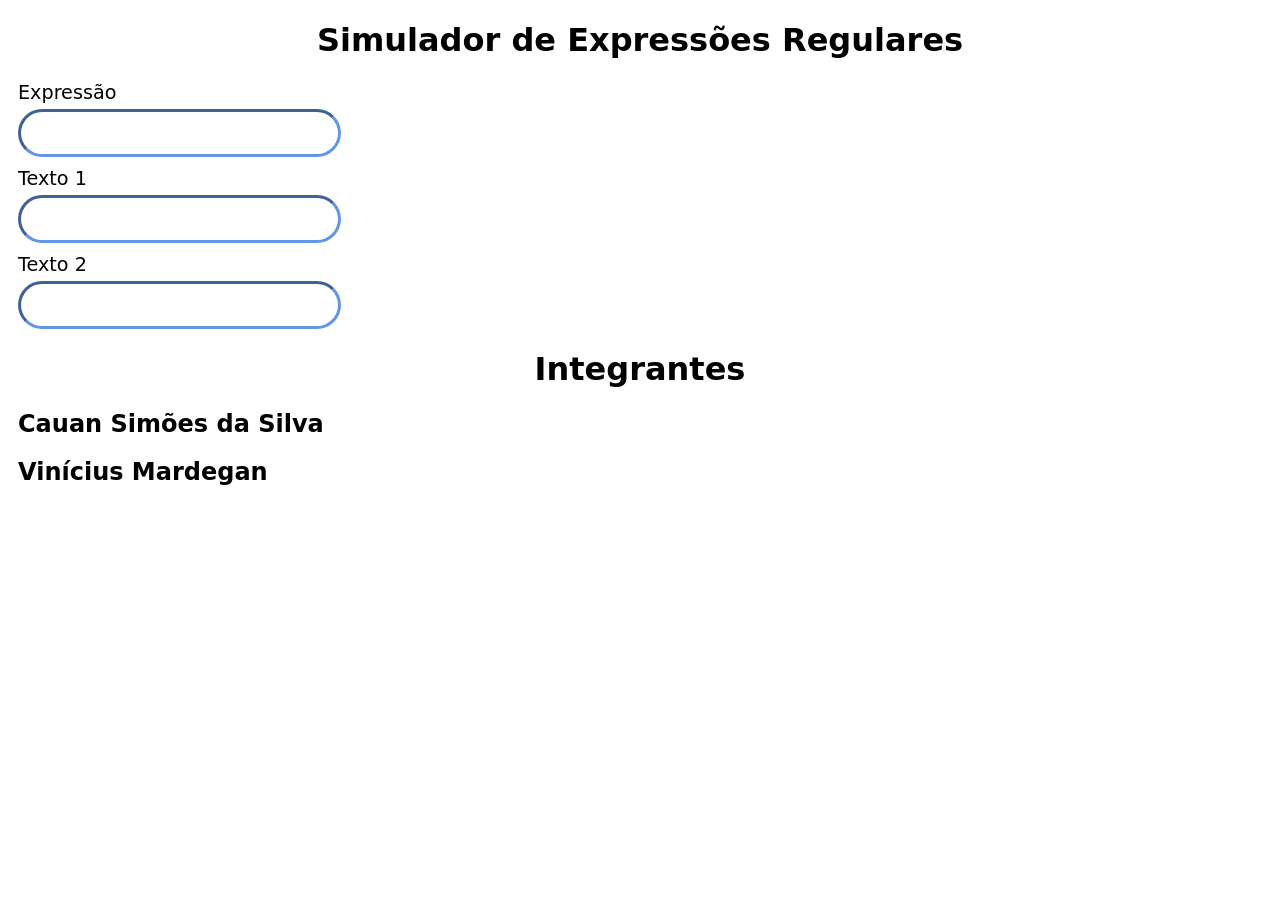
<file: Expressoes_Regulares/index.html>
<!DOCTYPE html>
<html lang="en">
<head>
    <meta charset="UTF-8">
    <meta name="viewport" content="width=device-width, initial-scale=1.0">
    <script src="script.js"></script>
    <link rel="stylesheet" href="style.css">
    <title>Document</title>
</head>
<body>
    <div class="principal-container">
        <h1>Simulador de Expressões Regulares</h1>
        <div class="txt-container">
            <label>Expressão</label>
            <br>
            <input type="text" id="expressao" onkeyup="testarRegex()">
        </div>

        <div class="txt-container">
            <label>Texto 1</label>
            <br>
            <input type="text" id="texto1" onkeyup="testarRegex()">
        </div>

        <div class="txt-container">
            <label>Texto 2</label>
            <br>
            <input type="text" id="texto2" onkeyup="testarRegex()">
        </div>

        <div class="txt-container">
            <h1>Integrantes</h1>
            <h2>Cauan Simões da Silva</h2>
            <h2>Vinícius Mardegan</h2>
        </div>
    </div>
</body>
</html>
</file>
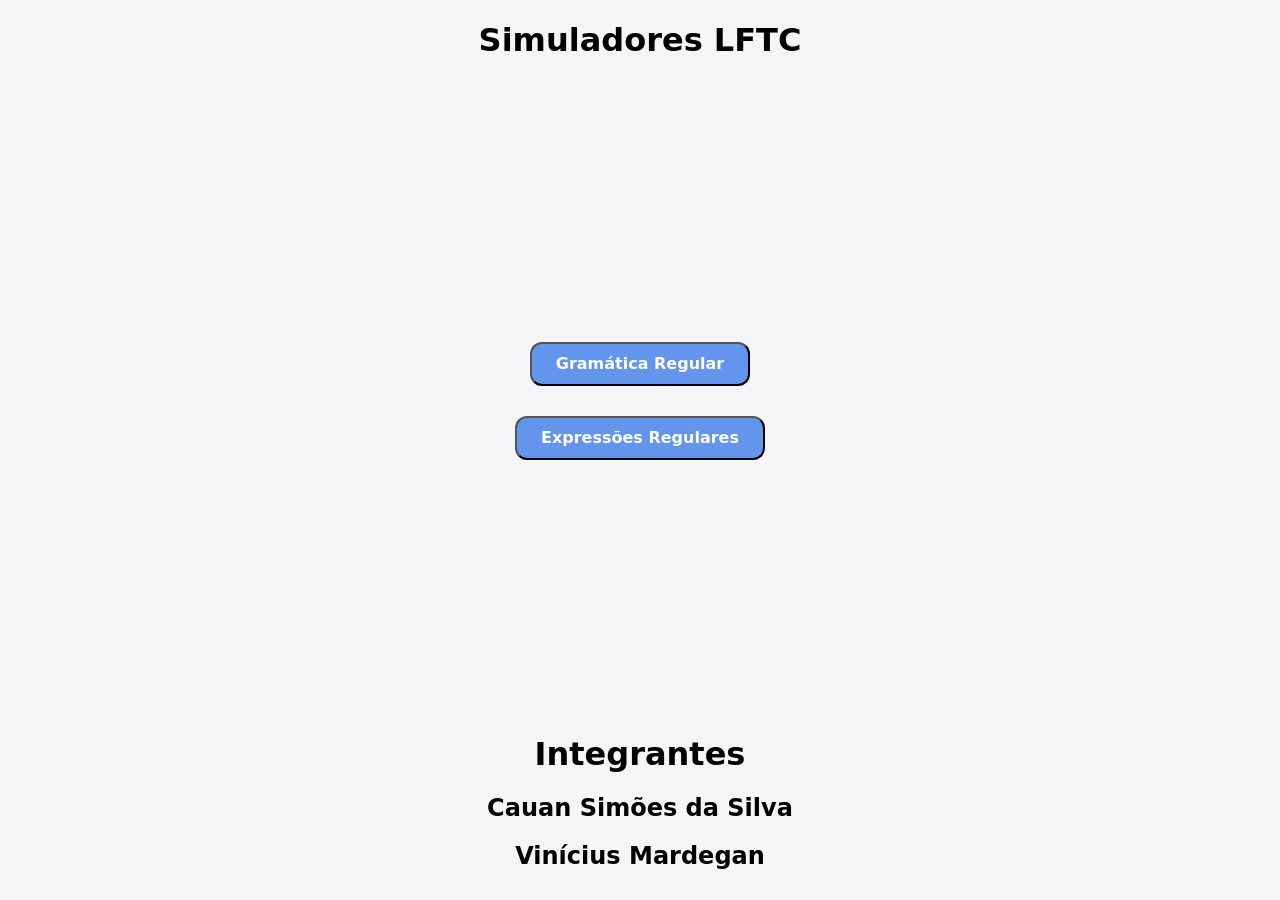
<file: Gramatica_Regular/index.html>
<!DOCTYPE html>
<html lang="en">

<head>
    <meta charset="UTF-8">
    <meta name="viewport" content="width=device-width, initial-scale=1.0">
    <link rel="stylesheet" href="style.css">
    <title>Simulador LFTC</title>
</head>

<body>
    <h1 class="title">Simuladores LFTC</h1>
    <div class="principal-container">
        <div class="txt-container">
            <button onclick="window.location.href='GramaticaRegular.html'">
                Gramática Regular
            </button>
        </div>
        <div class="txt-container">
            <button onclick="window.location.href='ExpressoesRegulares.html'">
                Expressões Regulares
            </button>
        </div>

        <div class="txt-container-integrantes">
            <h1>Integrantes</h1>
            <h2>Cauan Simões da Silva</h2>
            <h2>Vinícius Mardegan</h2>
        </div>
    </div>
</body>

</html>
</file>
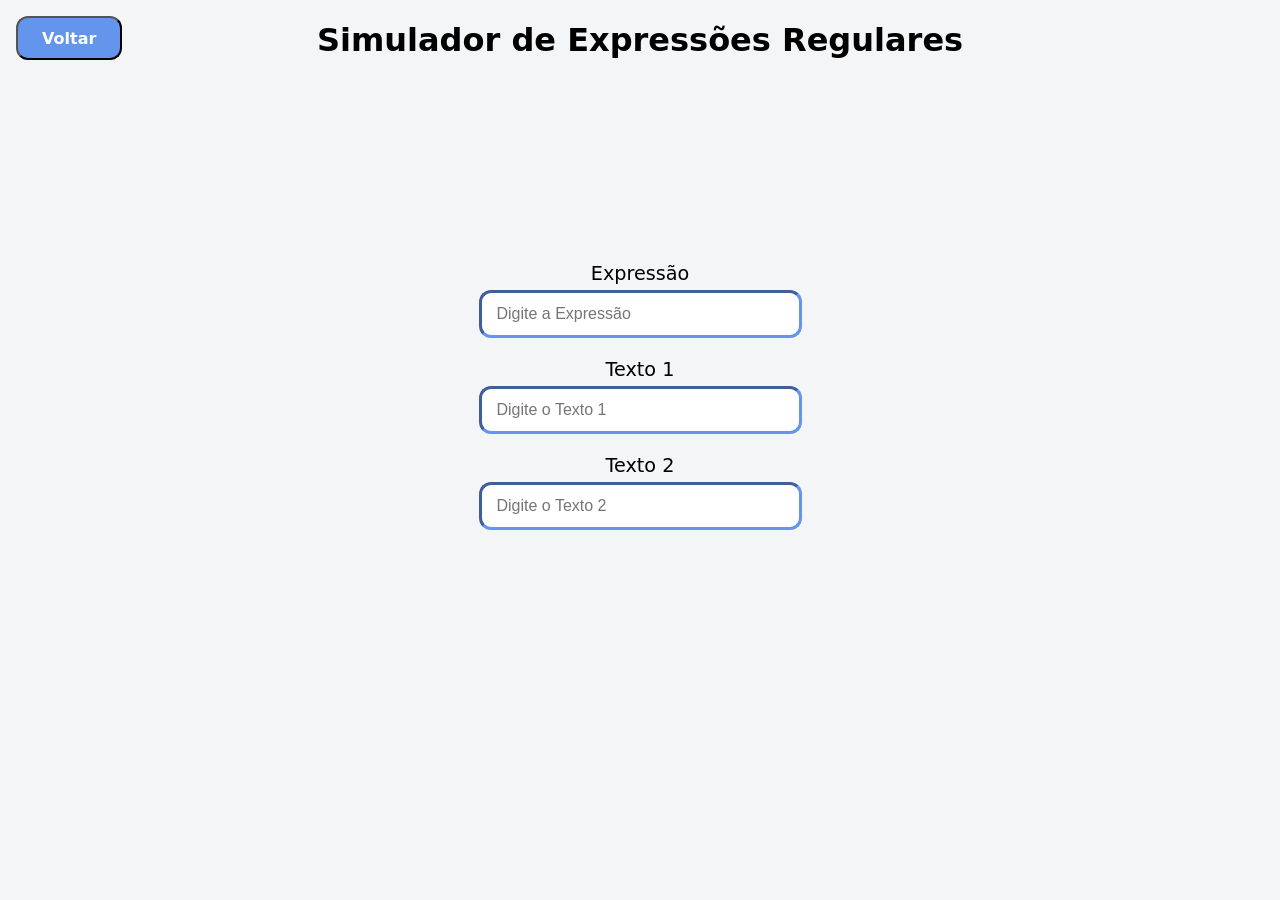
<file: Gramatica_Regular/ExpressoesRegulares.html>
<!DOCTYPE html>
<html lang="en">

<head>
    <meta charset="UTF-8">
    <meta name="viewport" content="width=device-width, initial-scale=1.0">
    <script src="script.js" defer></script>
    <link rel="stylesheet" href="style.css">
    <title>Expressões Regulares</title>
</head>

<body>
    <div class="btn-voltar-container">
        <button onclick="window.location.href='index.html'">Voltar</button>
    </div>
    <h1 class="title">Simulador de Expressões Regulares</h1>
    <div class="principal-container">
        <div class="txt-container">
            <label>Expressão</label>
            <br>
            <input type="text" id="expressao" onkeyup="testarRegex()" placeholder="Digite a Expressão">
        </div>

        <div class="txt-container">
            <label id="label1">Texto 1</label>
            <br>
            <input type="text" id="texto1" onkeyup="testarRegex()" placeholder="Digite o Texto 1">
        </div>

        <div class="txt-container">
            <label id="label2">Texto 2</label>
            <br>
            <input type="text" id="texto2" onkeyup="testarRegex()" placeholder="Digite o Texto 2">
        </div>
    </div>
</body>

</html>
</file>
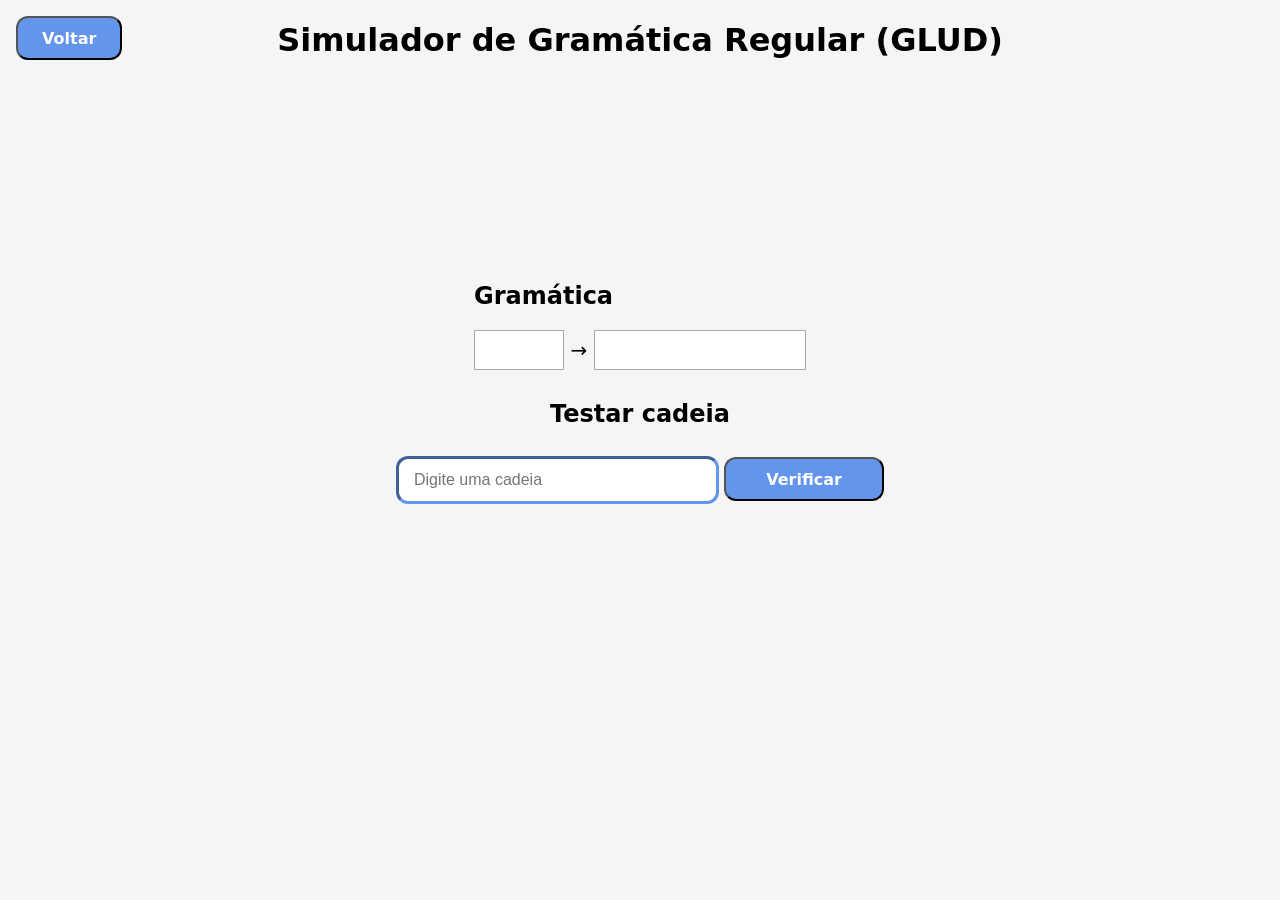
<file: Gramatica_Regular/GramaticaRegular.html>
<!DOCTYPE html>
<html lang="en">

<head>
    <meta charset="UTF-8">
    <meta name="viewport" content="width=device-width, initial-scale=1.0">
    <script src="gramatica.js" defer></script>
    <link rel="stylesheet" href="style.css">
    <link rel="stylesheet" href="gramatica.css">
    <title>Gramática Regular</title>
</head>

<body>
    <div class="btn-voltar-container">
        <button onclick="window.location.href='index.html'">Voltar</button>
    </div>
    <h1 class="title">Simulador de Gramática Regular (GLUD)</h1>
    <div class="principal-container">
        <div id="gramatica">
            <h2>Gramática</h2>
            <div class="producao">
                <input type="text" class="lhs" aria-label="Lado esquerdo da produção">
                <span>→</span>
                <input type="text" class="rhs" aria-label="Lado direito da produção">
            </div>
        </div>

        <div class="txt-container">
            <h2>Testar cadeia</h2>

            <input type="text" id="cadeia" placeholder="Digite uma cadeia">

            <button onclick="testarCadeia()">
                Verificar
            </button>

            <p id="resultado"></p>
        </div>
    </div>
</body>

</html>
</file>
<file: Expressoes_Regulares/style.css>
body {
    font-family: system-ui, -apple-system, BlinkMacSystemFont, 'Segoe UI', Roboto, sans-serif;
}

.txt-container {
    margin: 10px;
}

.principal-container h1 {
    text-align: center;
}

label {
    font-size: larger;
}

input {
    height: 40px;
    width: 300px;
    margin-top: 5px;
    border-radius: 30px;
    border-width: 3px;
    border-color: cornflowerblue;
    padding-left: 15px;
    font-size: medium;
}
</file>
<file: Gramatica_Regular/style.css>
body {
    font-family: system-ui, -apple-system, BlinkMacSystemFont, 'Segoe UI', Roboto, sans-serif;
    background-color: #F4F5F7
}

.title {
    text-align: center;
}

.txt-container,
.txt-container-integrantes {
    margin: 10px;
    text-align: center;
}

.txt-container-integrantes {
    position: fixed;
    bottom: 0;
}

.principal-container {
    min-height: 70vh;
    display: flex;
    flex-direction: column;
    align-items: center;
    justify-content: center;
}

.principal-container h1 {
    text-align: center;
}

label {
    font-size: larger;
}

.txt-container input {
    height: 40px;
    width: 300px;
    margin-top: 5px;
    border-radius: 12px;
    border-width: 3px;
    border-color: cornflowerblue;
    padding-left: 15px;
    font-size: medium;
}

button {
    height: 44px;
    min-width: 160px;
    margin-top: 10px;
    padding: 0 24px;
    border-radius: 12px;
    background-color: cornflowerblue;
    color: #fff;
    font-family: system-ui, -apple-system, BlinkMacSystemFont, 'Segoe UI', Roboto, sans-serif;
    font-size: medium;
    font-weight: 600;
    cursor: pointer;
}

.btn-voltar-container {
    position: fixed;
    top: 16px;
    left: 16px;
}

.btn-voltar-container button {
    min-width: unset;
    margin-top: 0;
}
</file>
<file: Gramatica_Regular/gramatica.css>
#gramatica {
    display: flex;
    flex-direction: column;
    gap: 0px;
    max-width: 700px;
}

.producao {
    display: grid;
    grid-template-columns: 90px 30px 1fr;
    align-items: center;
    min-height: 36px;
}

.producao input {
    box-sizing: border-box;
    margin-bottom: 0;
    margin-top: 0;
    width: 100%;
    min-width: 0;
    height: 40px;
    padding: 5px;
    border: 1px solid #aaa;
    font-size: 16px;
}

.producao span {
    text-align: center;
    font-size: 20px;
}

.producao input:focus {
    outline: 1px solid #3978c5;
    border-color: #3978c5;
}
</file>
